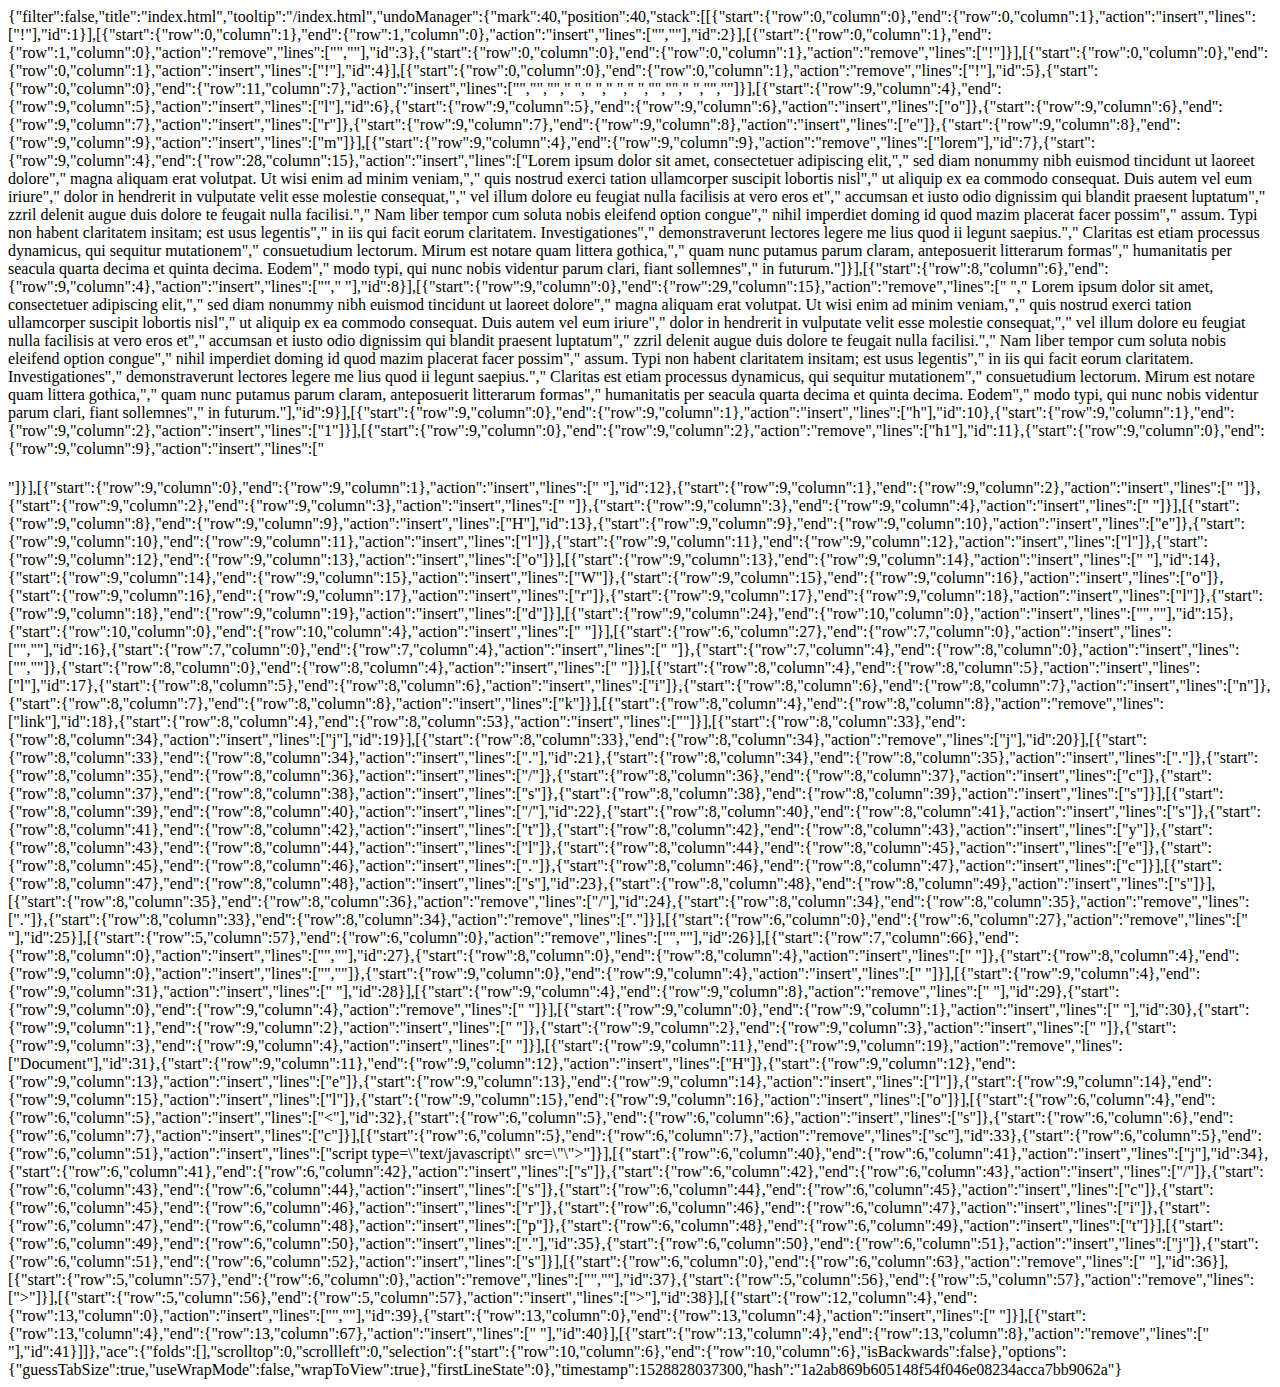
<file: .c9/metadata/environment/index.html>
{"filter":false,"title":"index.html","tooltip":"/index.html","undoManager":{"mark":40,"position":40,"stack":[[{"start":{"row":0,"column":0},"end":{"row":0,"column":1},"action":"insert","lines":["!"],"id":1}],[{"start":{"row":0,"column":1},"end":{"row":1,"column":0},"action":"insert","lines":["",""],"id":2}],[{"start":{"row":0,"column":1},"end":{"row":1,"column":0},"action":"remove","lines":["",""],"id":3},{"start":{"row":0,"column":0},"end":{"row":0,"column":1},"action":"remove","lines":["!"]}],[{"start":{"row":0,"column":0},"end":{"row":0,"column":1},"action":"insert","lines":["!"],"id":4}],[{"start":{"row":0,"column":0},"end":{"row":0,"column":1},"action":"remove","lines":["!"],"id":5},{"start":{"row":0,"column":0},"end":{"row":11,"column":7},"action":"insert","lines":["<!DOCTYPE html>","<html lang=\"en\">","<head>","    <meta charset=\"UTF-8\">","    <meta name=\"viewport\" content=\"width=device-width, initial-scale=1.0\">","    <meta http-equiv=\"X-UA-Compatible\" content=\"ie=edge\">","    <title>Document</title>","</head>","<body>","    ","</body>","</html>"]}],[{"start":{"row":9,"column":4},"end":{"row":9,"column":5},"action":"insert","lines":["l"],"id":6},{"start":{"row":9,"column":5},"end":{"row":9,"column":6},"action":"insert","lines":["o"]},{"start":{"row":9,"column":6},"end":{"row":9,"column":7},"action":"insert","lines":["r"]},{"start":{"row":9,"column":7},"end":{"row":9,"column":8},"action":"insert","lines":["e"]},{"start":{"row":9,"column":8},"end":{"row":9,"column":9},"action":"insert","lines":["m"]}],[{"start":{"row":9,"column":4},"end":{"row":9,"column":9},"action":"remove","lines":["lorem"],"id":7},{"start":{"row":9,"column":4},"end":{"row":28,"column":15},"action":"insert","lines":["Lorem ipsum dolor sit amet, consectetuer adipiscing elit,","    sed diam nonummy nibh euismod tincidunt ut laoreet dolore","    magna aliquam erat volutpat. Ut wisi enim ad minim veniam,","    quis nostrud exerci tation ullamcorper suscipit lobortis nisl","    ut aliquip ex ea commodo consequat. Duis autem vel eum iriure","    dolor in hendrerit in vulputate velit esse molestie consequat,","    vel illum dolore eu feugiat nulla facilisis at vero eros et","    accumsan et iusto odio dignissim qui blandit praesent luptatum","    zzril delenit augue duis dolore te feugait nulla facilisi.","    Nam liber tempor cum soluta nobis eleifend option congue","    nihil imperdiet doming id quod mazim placerat facer possim","    assum. Typi non habent claritatem insitam; est usus legentis","    in iis qui facit eorum claritatem. Investigationes","    demonstraverunt lectores legere me lius quod ii legunt saepius.","    Claritas est etiam processus dynamicus, qui sequitur mutationem","    consuetudium lectorum. Mirum est notare quam littera gothica,","    quam nunc putamus parum claram, anteposuerit litterarum formas","    humanitatis per seacula quarta decima et quinta decima. Eodem","    modo typi, qui nunc nobis videntur parum clari, fiant sollemnes","    in futurum."]}],[{"start":{"row":8,"column":6},"end":{"row":9,"column":4},"action":"insert","lines":["","    "],"id":8}],[{"start":{"row":9,"column":0},"end":{"row":29,"column":15},"action":"remove","lines":["    ","    Lorem ipsum dolor sit amet, consectetuer adipiscing elit,","    sed diam nonummy nibh euismod tincidunt ut laoreet dolore","    magna aliquam erat volutpat. Ut wisi enim ad minim veniam,","    quis nostrud exerci tation ullamcorper suscipit lobortis nisl","    ut aliquip ex ea commodo consequat. Duis autem vel eum iriure","    dolor in hendrerit in vulputate velit esse molestie consequat,","    vel illum dolore eu feugiat nulla facilisis at vero eros et","    accumsan et iusto odio dignissim qui blandit praesent luptatum","    zzril delenit augue duis dolore te feugait nulla facilisi.","    Nam liber tempor cum soluta nobis eleifend option congue","    nihil imperdiet doming id quod mazim placerat facer possim","    assum. Typi non habent claritatem insitam; est usus legentis","    in iis qui facit eorum claritatem. Investigationes","    demonstraverunt lectores legere me lius quod ii legunt saepius.","    Claritas est etiam processus dynamicus, qui sequitur mutationem","    consuetudium lectorum. Mirum est notare quam littera gothica,","    quam nunc putamus parum claram, anteposuerit litterarum formas","    humanitatis per seacula quarta decima et quinta decima. Eodem","    modo typi, qui nunc nobis videntur parum clari, fiant sollemnes","    in futurum."],"id":9}],[{"start":{"row":9,"column":0},"end":{"row":9,"column":1},"action":"insert","lines":["h"],"id":10},{"start":{"row":9,"column":1},"end":{"row":9,"column":2},"action":"insert","lines":["1"]}],[{"start":{"row":9,"column":0},"end":{"row":9,"column":2},"action":"remove","lines":["h1"],"id":11},{"start":{"row":9,"column":0},"end":{"row":9,"column":9},"action":"insert","lines":["<h1></h1>"]}],[{"start":{"row":9,"column":0},"end":{"row":9,"column":1},"action":"insert","lines":[" "],"id":12},{"start":{"row":9,"column":1},"end":{"row":9,"column":2},"action":"insert","lines":[" "]},{"start":{"row":9,"column":2},"end":{"row":9,"column":3},"action":"insert","lines":[" "]},{"start":{"row":9,"column":3},"end":{"row":9,"column":4},"action":"insert","lines":[" "]}],[{"start":{"row":9,"column":8},"end":{"row":9,"column":9},"action":"insert","lines":["H"],"id":13},{"start":{"row":9,"column":9},"end":{"row":9,"column":10},"action":"insert","lines":["e"]},{"start":{"row":9,"column":10},"end":{"row":9,"column":11},"action":"insert","lines":["l"]},{"start":{"row":9,"column":11},"end":{"row":9,"column":12},"action":"insert","lines":["l"]},{"start":{"row":9,"column":12},"end":{"row":9,"column":13},"action":"insert","lines":["o"]}],[{"start":{"row":9,"column":13},"end":{"row":9,"column":14},"action":"insert","lines":[" "],"id":14},{"start":{"row":9,"column":14},"end":{"row":9,"column":15},"action":"insert","lines":["W"]},{"start":{"row":9,"column":15},"end":{"row":9,"column":16},"action":"insert","lines":["o"]},{"start":{"row":9,"column":16},"end":{"row":9,"column":17},"action":"insert","lines":["r"]},{"start":{"row":9,"column":17},"end":{"row":9,"column":18},"action":"insert","lines":["l"]},{"start":{"row":9,"column":18},"end":{"row":9,"column":19},"action":"insert","lines":["d"]}],[{"start":{"row":9,"column":24},"end":{"row":10,"column":0},"action":"insert","lines":["",""],"id":15},{"start":{"row":10,"column":0},"end":{"row":10,"column":4},"action":"insert","lines":["    "]}],[{"start":{"row":6,"column":27},"end":{"row":7,"column":0},"action":"insert","lines":["",""],"id":16},{"start":{"row":7,"column":0},"end":{"row":7,"column":4},"action":"insert","lines":["    "]},{"start":{"row":7,"column":4},"end":{"row":8,"column":0},"action":"insert","lines":["",""]},{"start":{"row":8,"column":0},"end":{"row":8,"column":4},"action":"insert","lines":["    "]}],[{"start":{"row":8,"column":4},"end":{"row":8,"column":5},"action":"insert","lines":["l"],"id":17},{"start":{"row":8,"column":5},"end":{"row":8,"column":6},"action":"insert","lines":["i"]},{"start":{"row":8,"column":6},"end":{"row":8,"column":7},"action":"insert","lines":["n"]},{"start":{"row":8,"column":7},"end":{"row":8,"column":8},"action":"insert","lines":["k"]}],[{"start":{"row":8,"column":4},"end":{"row":8,"column":8},"action":"remove","lines":["link"],"id":18},{"start":{"row":8,"column":4},"end":{"row":8,"column":53},"action":"insert","lines":["<link rel=\"stylesheet\" href=\"\" type=\"text/css\" />"]}],[{"start":{"row":8,"column":33},"end":{"row":8,"column":34},"action":"insert","lines":["j"],"id":19}],[{"start":{"row":8,"column":33},"end":{"row":8,"column":34},"action":"remove","lines":["j"],"id":20}],[{"start":{"row":8,"column":33},"end":{"row":8,"column":34},"action":"insert","lines":["."],"id":21},{"start":{"row":8,"column":34},"end":{"row":8,"column":35},"action":"insert","lines":["."]},{"start":{"row":8,"column":35},"end":{"row":8,"column":36},"action":"insert","lines":["/"]},{"start":{"row":8,"column":36},"end":{"row":8,"column":37},"action":"insert","lines":["c"]},{"start":{"row":8,"column":37},"end":{"row":8,"column":38},"action":"insert","lines":["s"]},{"start":{"row":8,"column":38},"end":{"row":8,"column":39},"action":"insert","lines":["s"]}],[{"start":{"row":8,"column":39},"end":{"row":8,"column":40},"action":"insert","lines":["/"],"id":22},{"start":{"row":8,"column":40},"end":{"row":8,"column":41},"action":"insert","lines":["s"]},{"start":{"row":8,"column":41},"end":{"row":8,"column":42},"action":"insert","lines":["t"]},{"start":{"row":8,"column":42},"end":{"row":8,"column":43},"action":"insert","lines":["y"]},{"start":{"row":8,"column":43},"end":{"row":8,"column":44},"action":"insert","lines":["l"]},{"start":{"row":8,"column":44},"end":{"row":8,"column":45},"action":"insert","lines":["e"]},{"start":{"row":8,"column":45},"end":{"row":8,"column":46},"action":"insert","lines":["."]},{"start":{"row":8,"column":46},"end":{"row":8,"column":47},"action":"insert","lines":["c"]}],[{"start":{"row":8,"column":47},"end":{"row":8,"column":48},"action":"insert","lines":["s"],"id":23},{"start":{"row":8,"column":48},"end":{"row":8,"column":49},"action":"insert","lines":["s"]}],[{"start":{"row":8,"column":35},"end":{"row":8,"column":36},"action":"remove","lines":["/"],"id":24},{"start":{"row":8,"column":34},"end":{"row":8,"column":35},"action":"remove","lines":["."]},{"start":{"row":8,"column":33},"end":{"row":8,"column":34},"action":"remove","lines":["."]}],[{"start":{"row":6,"column":0},"end":{"row":6,"column":27},"action":"remove","lines":["    <title>Document</title>"],"id":25}],[{"start":{"row":5,"column":57},"end":{"row":6,"column":0},"action":"remove","lines":["",""],"id":26}],[{"start":{"row":7,"column":66},"end":{"row":8,"column":0},"action":"insert","lines":["",""],"id":27},{"start":{"row":8,"column":0},"end":{"row":8,"column":4},"action":"insert","lines":["    "]},{"start":{"row":8,"column":4},"end":{"row":9,"column":0},"action":"insert","lines":["",""]},{"start":{"row":9,"column":0},"end":{"row":9,"column":4},"action":"insert","lines":["    "]}],[{"start":{"row":9,"column":4},"end":{"row":9,"column":31},"action":"insert","lines":["    <title>Document</title>"],"id":28}],[{"start":{"row":9,"column":4},"end":{"row":9,"column":8},"action":"remove","lines":["    "],"id":29},{"start":{"row":9,"column":0},"end":{"row":9,"column":4},"action":"remove","lines":["    "]}],[{"start":{"row":9,"column":0},"end":{"row":9,"column":1},"action":"insert","lines":[" "],"id":30},{"start":{"row":9,"column":1},"end":{"row":9,"column":2},"action":"insert","lines":[" "]},{"start":{"row":9,"column":2},"end":{"row":9,"column":3},"action":"insert","lines":[" "]},{"start":{"row":9,"column":3},"end":{"row":9,"column":4},"action":"insert","lines":[" "]}],[{"start":{"row":9,"column":11},"end":{"row":9,"column":19},"action":"remove","lines":["Document"],"id":31},{"start":{"row":9,"column":11},"end":{"row":9,"column":12},"action":"insert","lines":["H"]},{"start":{"row":9,"column":12},"end":{"row":9,"column":13},"action":"insert","lines":["e"]},{"start":{"row":9,"column":13},"end":{"row":9,"column":14},"action":"insert","lines":["l"]},{"start":{"row":9,"column":14},"end":{"row":9,"column":15},"action":"insert","lines":["l"]},{"start":{"row":9,"column":15},"end":{"row":9,"column":16},"action":"insert","lines":["o"]}],[{"start":{"row":6,"column":4},"end":{"row":6,"column":5},"action":"insert","lines":["<"],"id":32},{"start":{"row":6,"column":5},"end":{"row":6,"column":6},"action":"insert","lines":["s"]},{"start":{"row":6,"column":6},"end":{"row":6,"column":7},"action":"insert","lines":["c"]}],[{"start":{"row":6,"column":5},"end":{"row":6,"column":7},"action":"remove","lines":["sc"],"id":33},{"start":{"row":6,"column":5},"end":{"row":6,"column":51},"action":"insert","lines":["script type=\"text/javascript\" src=\"\"></script>"]}],[{"start":{"row":6,"column":40},"end":{"row":6,"column":41},"action":"insert","lines":["j"],"id":34},{"start":{"row":6,"column":41},"end":{"row":6,"column":42},"action":"insert","lines":["s"]},{"start":{"row":6,"column":42},"end":{"row":6,"column":43},"action":"insert","lines":["/"]},{"start":{"row":6,"column":43},"end":{"row":6,"column":44},"action":"insert","lines":["s"]},{"start":{"row":6,"column":44},"end":{"row":6,"column":45},"action":"insert","lines":["c"]},{"start":{"row":6,"column":45},"end":{"row":6,"column":46},"action":"insert","lines":["r"]},{"start":{"row":6,"column":46},"end":{"row":6,"column":47},"action":"insert","lines":["i"]},{"start":{"row":6,"column":47},"end":{"row":6,"column":48},"action":"insert","lines":["p"]},{"start":{"row":6,"column":48},"end":{"row":6,"column":49},"action":"insert","lines":["t"]}],[{"start":{"row":6,"column":49},"end":{"row":6,"column":50},"action":"insert","lines":["."],"id":35},{"start":{"row":6,"column":50},"end":{"row":6,"column":51},"action":"insert","lines":["j"]},{"start":{"row":6,"column":51},"end":{"row":6,"column":52},"action":"insert","lines":["s"]}],[{"start":{"row":6,"column":0},"end":{"row":6,"column":63},"action":"remove","lines":["    <script type=\"text/javascript\" src=\"js/script.js\"></script>"],"id":36}],[{"start":{"row":5,"column":57},"end":{"row":6,"column":0},"action":"remove","lines":["",""],"id":37},{"start":{"row":5,"column":56},"end":{"row":5,"column":57},"action":"remove","lines":[">"]}],[{"start":{"row":5,"column":56},"end":{"row":5,"column":57},"action":"insert","lines":[">"],"id":38}],[{"start":{"row":12,"column":4},"end":{"row":13,"column":0},"action":"insert","lines":["",""],"id":39},{"start":{"row":13,"column":0},"end":{"row":13,"column":4},"action":"insert","lines":["    "]}],[{"start":{"row":13,"column":4},"end":{"row":13,"column":67},"action":"insert","lines":["    <script type=\"text/javascript\" src=\"js/script.js\"></script>"],"id":40}],[{"start":{"row":13,"column":4},"end":{"row":13,"column":8},"action":"remove","lines":["    "],"id":41}]]},"ace":{"folds":[],"scrolltop":0,"scrollleft":0,"selection":{"start":{"row":10,"column":6},"end":{"row":10,"column":6},"isBackwards":false},"options":{"guessTabSize":true,"useWrapMode":false,"wrapToView":true},"firstLineState":0},"timestamp":1528828037300,"hash":"1a2ab869b605148f54f046e08234acca7bb9062a"}
</file>
